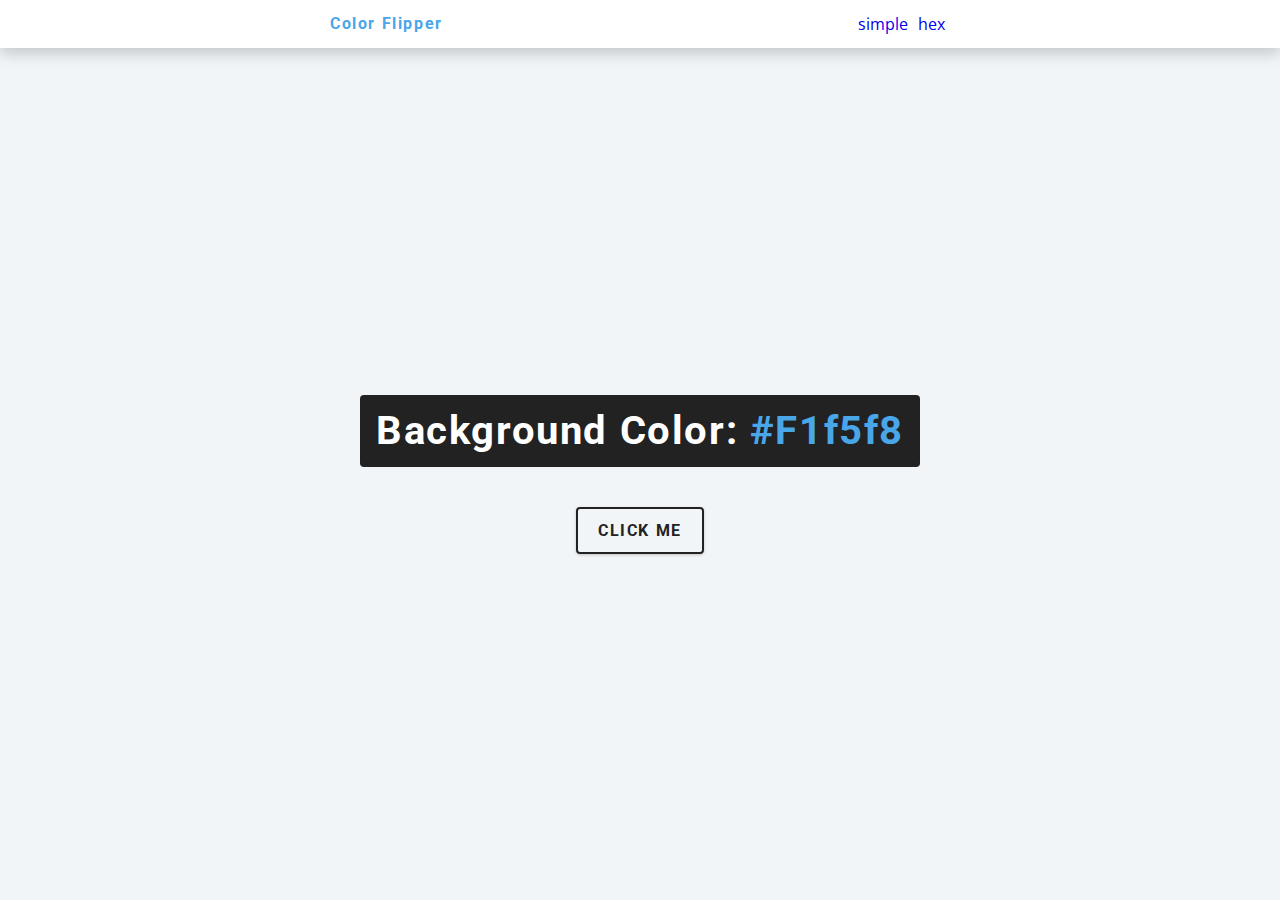
<file: index.html>
<!DOCTYPE html>
<html lang="en">
<head>
    <meta charset="UTF-8">
    <meta http-equiv="X-UA-Compatible" content="IE=edge">
    <meta name="viewport" content="width=device-width, initial-scale=1.0">
    <title>Color Flipper</title>
    <link rel="stylesheet" href="styles.css">
</head>
<body>
    <nav>
        <div class="nav-center">
            <h4>color flipper</h4>
            <ul class="nav-links">
                <li><a href="index.html">simple</a></li>
                <li><a href="hex.html">hex</a></li>
            </ul>
        </div>
    </nav>
    <main>
        <div class="container">
            <h2>background color: <span class="color">#f1f5f8</span></h2>
            <button class="btn btn-hero" id="btn">click me</button>
        </div>
    </main>
    
    <script src="app.js"></script>
</body>
</html>
</file>
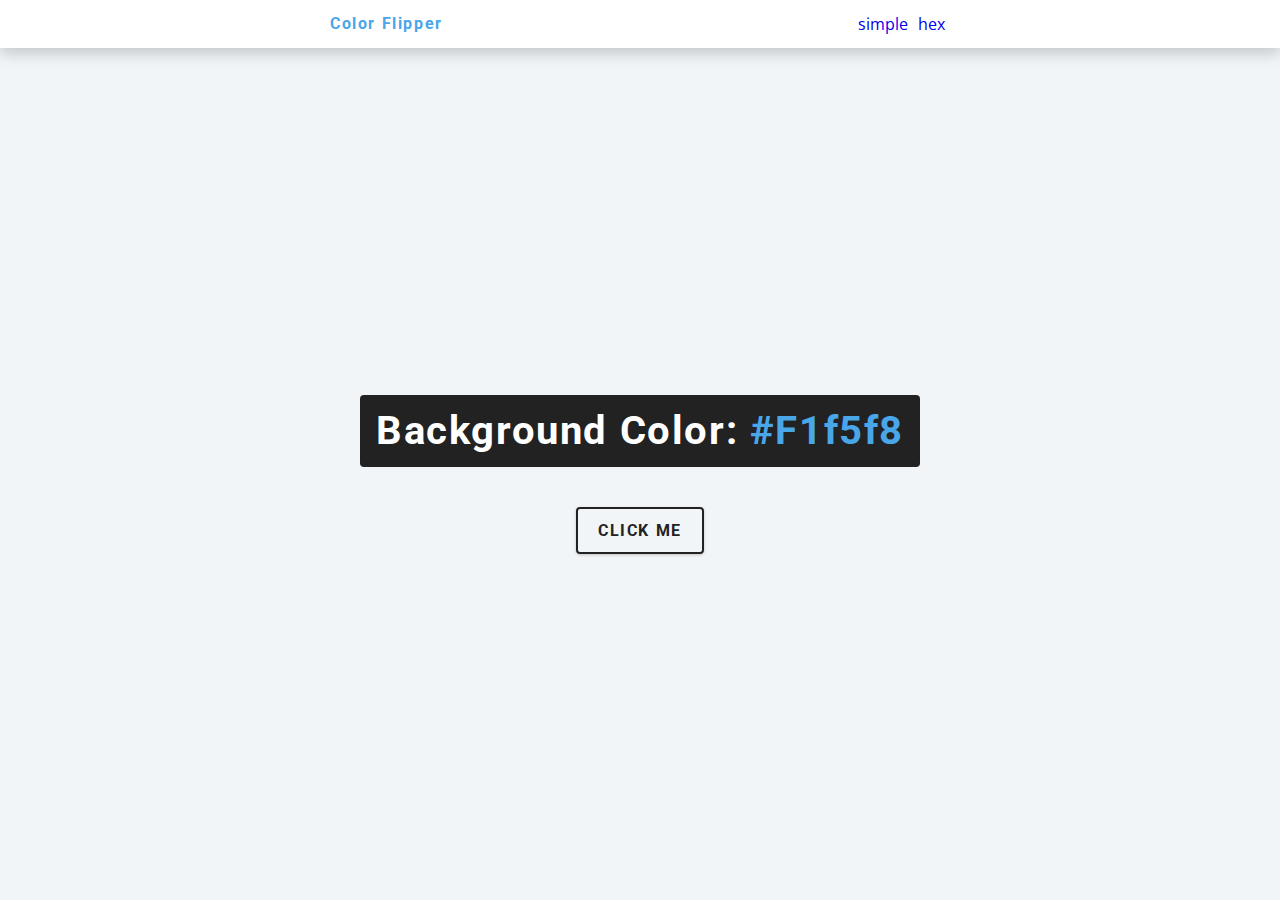
<file: hex.html>
<!DOCTYPE html>
<html lang="en">
<head>
    <meta charset="UTF-8">
    <meta http-equiv="X-UA-Compatible" content="IE=edge">
    <meta name="viewport" content="width=device-width, initial-scale=1.0">
    <title>Color Flipper</title>
    <link rel="stylesheet" href="styles.css">
</head>
<body>
    <nav>
        <div class="nav-center">
            <h4>color flipper</h4>
            <ul class="nav-links">
                <li><a href="index.html">simple</a></li>
                <li><a href="hex.html">hex</a></li>
            </ul>
        </div>
    </nav>
    <main>
        <div class="container">
            <h2>background color: <span class="color">#f1f5f8</span></h2>
            <button class="btn btn-hero" id="btn">click me</button>
        </div>
    </main>
    
    <script src= "hex.js"></script>
</body>
</html>
</file>
<file: styles.css>
/* FONTS */

@import url("https://fonts.googleapis.com/css?family=Open+Sans|Roboto:400,700&display=swap");

/* VARIABLES */

:root {
  /* dark shades of primary color*/
  --clr-primary-1: hsl(205, 86%, 17%);
  --clr-primary-2: hsl(205, 77%, 27%);
  --clr-primary-3: hsl(205, 72%, 37%);
  --clr-primary-4: hsl(205, 63%, 48%);
  /* primary/main color */
  --clr-primary-5: hsl(205, 78%, 60%);
  /* lighter shades of primary color */
  --clr-primary-6: hsl(205, 89%, 70%);
  --clr-primary-7: hsl(205, 90%, 76%);
  --clr-primary-8: hsl(205, 86%, 81%);
  --clr-primary-9: hsl(205, 90%, 88%);
  --clr-primary-10: hsl(205, 100%, 96%);
  /* darkest grey - used for headings */
  --clr-grey-1: hsl(209, 61%, 16%);
  --clr-grey-2: hsl(211, 39%, 23%);
  --clr-grey-3: hsl(209, 34%, 30%);
  --clr-grey-4: hsl(209, 28%, 39%);
  /* grey used for paragraphs */
  --clr-grey-5: hsl(210, 22%, 49%);
  --clr-grey-6: hsl(209, 23%, 60%);
  --clr-grey-7: hsl(211, 27%, 70%);
  --clr-grey-8: hsl(210, 31%, 80%);
  --clr-grey-9: hsl(212, 33%, 89%);
  --clr-grey-10: hsl(210, 36%, 96%);
  --clr-white: #fff;
  --clr-red-dark: hsl(360, 67%, 44%);
  --clr-red-light: hsl(360, 71%, 66%);
  --clr-green-dark: hsl(125, 67%, 44%);
  --clr-green-light: hsl(125, 71%, 66%);
  --clr-black: #222;
  --ff-primary: "Roboto", sans-serif;
  --ff-secondary: "Open Sans", sans-serif;
  --transition: all 0.3s linear;
  --spacing: 0.1rem;
  --radius: 0.25rem;
  --light-shadow: 0 5px 15px rgba(0, 0, 0, 0.1);
  --dark-shadow: 0 5px 15px rgba(0, 0, 0, 0.2);
  --max-width: 1170px;
  --fixed-width: 620px;
}

/* GLOBAL STYLES */

*,
::after,
::before {
  margin: 0;
  padding: 0;
  box-sizing: border-box;
}

body {
  font-family: var(--ff-secondary);
  background: var(--clr-grey-10);
  color: var(--clr-grey-1);
  line-height: 1.5;
  font-size: 0.875rem;
}

ul {
  list-style-type: none;
}

a {
  text-decoration: none;
  font-size: 1rem;
}

h1,
h2,
h3,
h4 {
  letter-spacing: var(--spacing);
  text-transform: capitalize;
  line-height: 1.25;
  margin-bottom: 0.75rem;
  font-family: var(--ff-primary);
}

h1 {
  font-size: 3rem;
}
h2 {
  font-size: 2rem;
}
h3 {
  font-size: 1.25rem;
}
h4 {
  font-size: 0.875rem;
}

p {
  margin-bottom: 1.25rem;
  color: var(--clr-grey-5);
}

@media screen and (min-width: 800px) {
  h1 {
    font-size: 4rem;
  }
  h2 {
    font-size: 2.5rem;
  }
  h3 {
    font-size: 1.75rem;
  }
  h4 {
    font-size: 1rem;
  }

  body {
    font-size: 1rem;
  }

  h1,
  h2,
  h3,
  h4 {
    line-height: 1;    
  }
}

/* global classes */

/* section */
.section{
    padding: 5rem 0;
}

.sectio-center{
    width: 90vw;
    margin: 0 auto;
    max-width: 1170px;
}

@media screen and (min-width: 992px){
    .section-center{
        width: 95vw;
    }
}
main{
    min-height: 100vh;
    display: grid;
    place-items: center;
}


/* Nav */

nav{
    background: var(--clr-white);
    height: 3rem;
    display: grid;
    align-items: center;
    box-shadow: var(--dark-shadow);
}

.nav-center{
    width: 90vw;
    max-width: var(--fixed-width);
    margin: 0 auto;
    display: flex;
    align-items: center;
    justify-content: space-between;
}

.nav-center h4{
    margin-bottom: 0;
    color: var(--clr-primary-5);
}


.nav-links{
    display:flex;
}

.nav-links li{
  margin: 0 5px;
}

nav a:hover{
    color: var(--clr-primary-5);
}

/* Container */

main{
    min-height: calc(100vh - 3rem);
    display:grid;
    place-items: center;
}

.container{
  text-align: center;
}

.container h2{
 background: var(--clr-black);
 color: var(--clr-white);
 padding: 1rem;
 border-radius: var(--radius);
 margin-bottom: 2.5rem;
}

.color{
  color: var(--clr-primary-5);
}

.btn-hero{
  font-family: var(--ff-primary);
  text-transform: uppercase;
  background: transparent;
  color: var(--clr-black);
  letter-spacing: var(--spacing);
  display:inline-block;
  font-weight: 700;
  transition: var(--transition);
  border: 2px solid var(--clr-black);
  cursor: pointer;
  box-shadow: 0 1px 3px rgba(0,0,0,0.2);
  border-radius: var(--radius);
  font-size: 1rem;
  padding: 0.75rem 1.25rem;
}

.btn-hero:hover{
  color: var(--clr-white);
  background: var(--clr-black);
}
</file>
